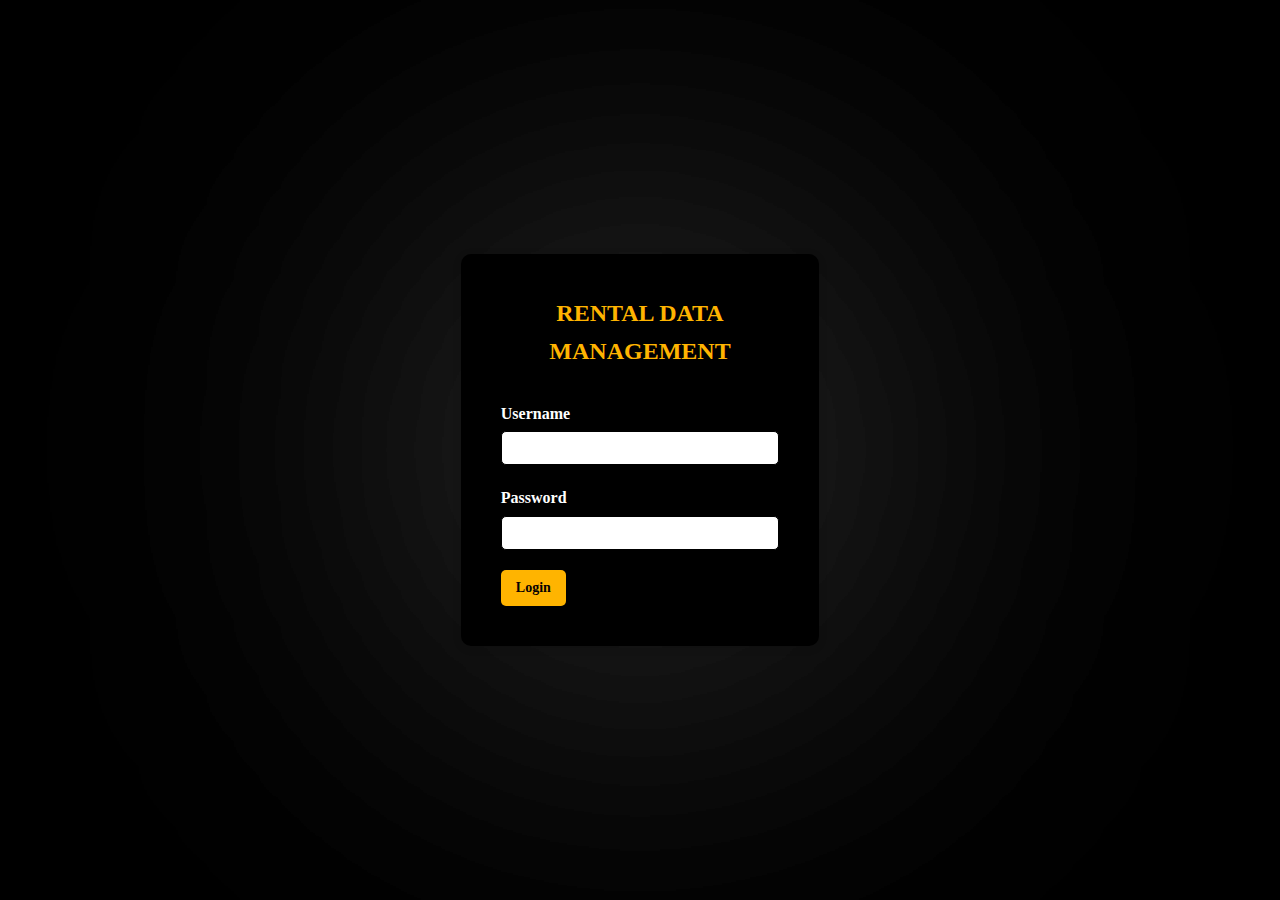
<file: web/index.html>
<!DOCTYPE html>
<html lang="en">
<head>
    <meta charset="UTF-8">
    <meta name="viewport" content="width=device-width, initial-scale=1.0">
      <title>Apollo Rental Management</title>
    <link rel="stylesheet" href="css/style.css">
    <link rel="stylesheet" href="https://cdnjs.cloudflare.com/ajax/libs/font-awesome/6.4.0/css/all.min.css">
</head>
<body class="login-page">
    <div class="login-container" style="display: flex; justify-content: center; align-items: center; min-height: 100vh;">
        <div class="login-bg">
            <!-- Background image will be set in CSS -->
        </div>
        <div class="login-form-container" style="position: absolute; top: 50%; left: 50%; transform: translate(-50%, -50%);">
            <div class="login-form">
                <h1>RENTAL DATA MANAGEMENT</h1>
                <form id="loginForm">
                    <div class="form-group">
                        <label for="username" style="color: rgb(255, 255, 255);">Username</label>
                        <input type="username" id="username" name="username" required>
                    </div>
                    <div class="form-group">
                        <label for="password" style="color: rgb(255, 255, 255);">Password</label>
                        <input type="password" id="password" name="password" required>
                    </div>
                    <button type="submit" class="btn btn-primary">Login</button>
                </form>
            </div>
        </div>
    </div>

    <script src="js/login.js"></script>
</body>
</html>
</file>
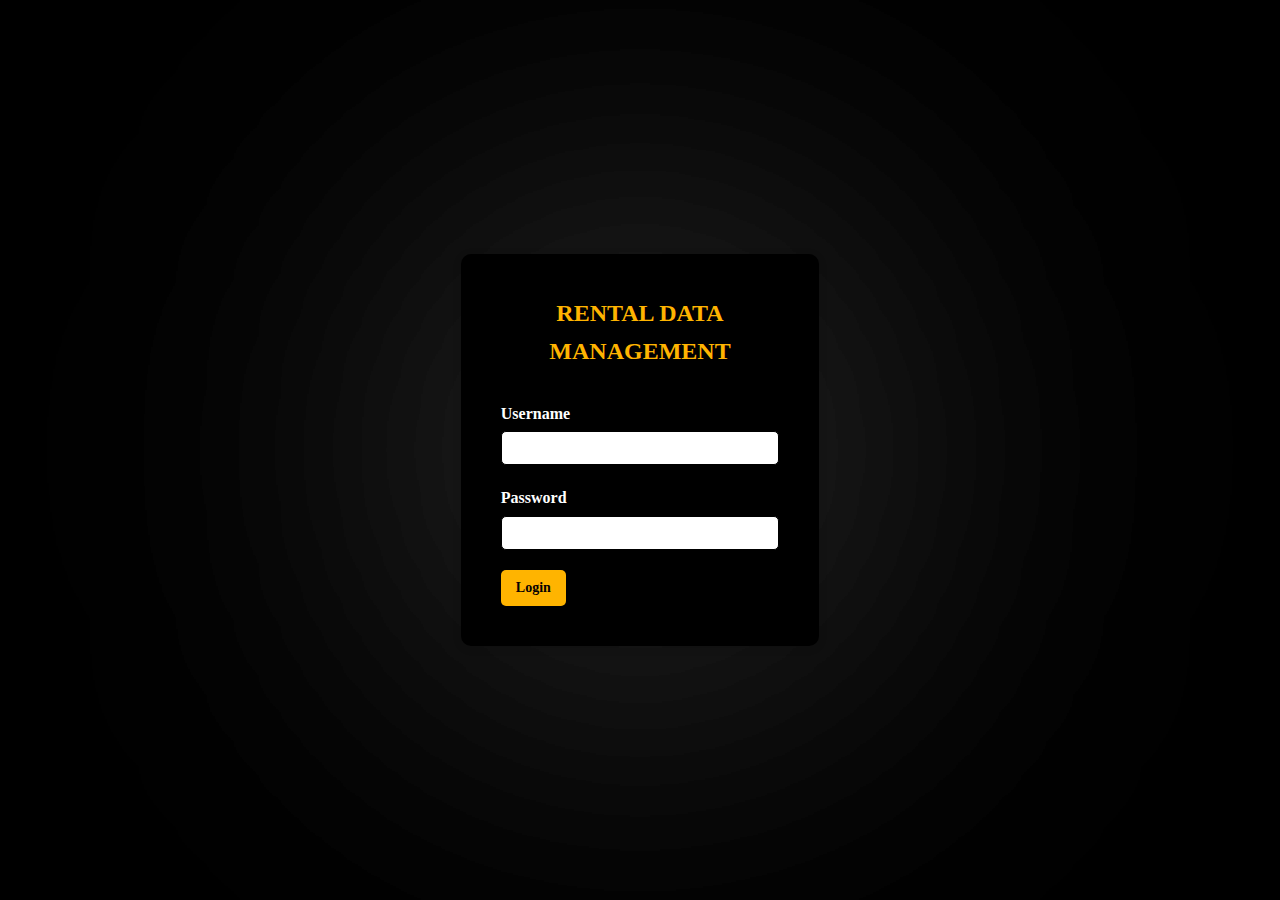
<file: web/dashboard.html>
<!DOCTYPE html>
<html lang="en">
<head>
    <meta charset="UTF-8">
    <meta name="viewport" content="width=device-width, initial-scale=1.0">
    <title>Dashboard - Apollo Rental Management</title>
    <link rel="stylesheet" href="css/style.css">
    <link rel="stylesheet" href="https://cdnjs.cloudflare.com/ajax/libs/font-awesome/6.4.0/css/all.min.css">
</head>
<body class="dashboard-page">
    <nav class="sidebar">
        <div class="sidebar-header">
            <h3>Apollo Rental</h3>
        </div>
        <ul class="sidebar-menu">
            <li><a href="#" id="dashboardLink" class="selected"><i class="fas fa-tachometer-alt"></i>Dashboard</a></li>
            <li><a href="#" id="newEntryLink"><i class="fas fa-plus-circle"></i> New Entry</a></li>
            <li><a href="#" id="reportLink"><i class="fas fa-chart-bar"></i> Reports</a></li>
            <li><a href="index.html"><i class="fas fa-sign-out-alt"></i> Logout</a></li>
        </ul>
    </nav>

    <div class="main-content">
        <header class="top-navbar">
            <div class="toggle-btn">
                <i class="fas fa-bars"></i>
            </div>
            <div class="search-container">
                <form id="searchForm">
                    <div class="form-inline">
                        <label for="siteSearch" style="color: rgb(250, 244, 244);">Enter Site ID:</label>
                        <input type="text" id="siteSearch" placeholder="Search site...">
                        <button type="submit" class="btn btn-search"><i class="fas fa-search"></i> Search</button>
                    </div>
                </form>
            </div>
            <div class="user-profile">
                <span class="user-name" style="color: rgb(250, 244, 244);">Akash</span>
                <img src="img/Akash.png" alt="User Avatar" class="avatar" style="width: 50px; height: 50px; cursor: pointer;" onclick="this.style.position = this.style.position === 'fixed' ? '' : 'fixed'; this.style.top = '50%'; this.style.left = '50%'; this.style.transform = this.style.transform === 'translate(-50%, -50%) scale(10)' ? '' : 'translate(-50%, -50%) scale(10)'; this.style.zIndex = '1000';">
            </div>
        </header>

        <div class="content-wrapper">
            <div class="content-header">
                <h1>Site Details</h1>
                <div class="actions">
                    <button class="btn btn-primary" id="editBtn"><i class="fas fa-edit"></i> Edit</button>
                </div>
            </div>

            <div class="data-grid-container">
                <div class="data-grid">
                    <!-- Sample grid, actual data would be populated dynamically -->
                    <div class="data-card">
                        <div class="card-header" style="background-color: lightblue; font-weight: bold;">SITE ID</div>
                        <div class="card-body" id="site_value" style="font-weight: bold;"></div>
                    </div>
                    <div class="data-card">
                        <div class="card-header" style="background-color: lightblue;">STORE NAME</div>
                        <div class="card-body" id="store_name_value"></div>
                    </div>
                    <div class="data-card">
                        <div class="card-header" style="background-color: lightblue;">REGION</div>
                        <div class="card-body" id="region_value"></div>
                    </div>
                    <div class="data-card">
                        <div class="card-header">DIV</div>
                        <div class="card-body" id="div_value"></div>
                    </div>
                    <div class="data-card">
                        <div class="card-header">MANAGER</div>
                        <div class="card-body" id="manager_value"></div>
                    </div>
                    <div class="data-card">
                        <div class="card-header">ASST MANAGER</div>
                        <div class="card-body" id="asst_manager_value"></div>
                    </div>
                    <div class="data-card">
                        <div class="card-header">EXECUTIVE</div>
                        <div class="card-body" id="executive_value"></div>
                    </div>
                    <div class="data-card">
                        <div class="card-header">D.O.O</div>
                        <div class="card-body" id="doo_value"></div>
                    </div>
                    <div class="data-card">
                        <div class="card-header" style="background-color: lightblue;">SQ.FT</div>
                        <div class="card-body" id="sqft_value"></div>
                    </div>
                    <div class="data-card">
                        <div class="card-header" style="background-color: lightblue;">AGREEMENT DATE</div>
                        <div class="card-body" id="agreement_date_value"></div>
                    </div>
                    <div class="data-card">
                        <div class="card-header">RENT POSITION DATE</div>
                        <div class="card-body" id="rent_position_date_value"></div>
                    </div>
                    <div class="data-card">
                        <div class="card-header" style="background-color: lightblue;">RENT EFFECTIVE DATE</div>
                        <div class="card-body" id="rent_effective_date_value"></div>
                    </div>
                    <div class="data-card">
                        <div class="card-header" style="background-color: lightblue;">AGREEMENT VALID UPTO</div>
                        <div class="card-body" id="agreement_valid_upto_value"></div>
                    </div>
                    <div class="data-card">
                        <div class="card-header">CURRENT DATE</div>
                        <div class="card-body" id="current_date_value"></div>
                    </div>
                    <div class="data-card">
                        <div class="card-header" style="background-color: lightblue;">LEASE PERIOD</div>
                        <div class="card-body" id="lease_period_value"></div>
                    </div>
                    <div class="data-card">
                        <div class="card-header" style="background-color: lightblue;">RENT FREE PERIOD DAYS</div>
                        <div class="card-body" id="rent_free_period_days_value"></div>
                    </div>
                    <div class="data-card">
                        <div class="card-header">RENT EFFECTIVE AMOUNT</div>
                        <div class="card-body" id="rent_effective_amount_value"></div>
                    </div>
                    <div class="data-card">
                        <div class="card-header" style="background-color: lightblue;">PRESENT RENT</div>
                        <div class="card-body" id="present_rent_value"></div>
                    </div>
                    <div class="data-card">
                        <div class="card-header" style="background-color: lightblue;">HIKE %</div>
                        <div class="card-body" id="hike_percentage_value"></div>
                    </div>
                    <div class="data-card">
                        <div class="card-header" style="background-color: lightblue;">HIKE YEAR</div>
                        <div class="card-body" id="hike_year_value"></div>
                    </div>
                    <div class="data-card">
                        <div class="card-header" style="background-color: lightblue;">RENT DEPOSIT</div>
                        <div class="card-body" id="rent_deposit_value"></div>
                    </div>
                    <div class="data-card">
                        <div class="card-header" style="background-color: lightblue;">OWNER NAME-1</div>
                        <div class="card-body" id="owner_name1_value"></div>
                    </div>
                    <div class="data-card">
                        <div class="card-header">OWNER NAME-2</div>
                        <div class="card-body" id="owner_name2_value"></div>
                    </div>
                    <div class="data-card">
                        <div class="card-header">OWNER NAME-3</div>
                        <div class="card-body" id="owner_name3_value"></div>
                    </div>
                    <div class="data-card">
                        <div class="card-header">OWNER NAME-4</div>
                        <div class="card-body" id="owner_name4_value"></div>
                    </div>
                    <div class="data-card">
                        <div class="card-header">OWNER NAME-5</div>
                        <div class="card-body" id="owner_name5_value"></div>
                    </div>
                    <div class="data-card">
                        <div class="card-header">OWNER NAME-6</div>
                        <div class="card-body" id="owner_name6_value"></div>
                    </div>
                    <div class="data-card">
                        <div class="card-header" style="background-color: lightblue;">OWNER MOBILE</div>
                        <div class="card-body" id="owner_mobile_value"></div>
                    </div>
                    <div class="data-card">
                        <div class="card-header">CURRENT DATE 1</div>
                        <div class="card-body" id="current_date1_value"></div>
                    </div>
                    <div class="data-card">
                        <div class="card-header">VALIDITY DATE</div>
                        <div class="card-body" id="validity_date_value"></div>
                    </div>
                    <div class="data-card">
                        <div class="card-header" style="background-color: lightblue;">GST NUMBER</div>
                        <div class="card-body" id="gst_number_value"></div>
                    </div>
                    <div class="data-card">
                        <div class="card-header" style="background-color: lightblue;">PAN NUMBER</div>
                        <div class="card-body" id="pan_number_value"></div>
                    </div>
                    <div class="data-card">
                        <div class="card-header" style="background-color: lightblue;">TDS PERCENTAGE</div>
                        <div class="card-body" id="tds_percentage_value"></div>
                    </div>
                    <div class="data-card">
                        <div class="card-header" style="background-color: lightblue;">MATURE</div>
                        <div class="card-body" id="mature_value"></div>
                    </div>
                    <div class="data-card">
                        <div class="card-header" style="background-color: lightblue;">STATUS</div>
                        <div class="card-body" id="status_value"></div>
                    </div>
                </div>

                <div class="remarks-section">
                    <div class="remarks-header" style="background-color: lightblue;">REMARKS</div>
                    <div class="remarks-body" id="remarks_value"></div>
                </div>
            </div>

            <div id="reportResults">
                <!-- Report results will be displayed here -->
            </div>
        </div>
    </div>

    <!-- Modals -->
    <div class="modal" id="newEntryModal">
        <div class="modal-content">
            <div class="modal-header">
                <h2>New Data Entry</h2>
                <span class="close">&times;</span>
            </div>
            <div class="modal-body">
                <!-- Form content would be added dynamically or statically here -->
                <form id="newEntryForm">
                    <!-- Sample fields -->
                    <div class="form-row">
                        <div class="form-group">
                            <label for="site">SITE *</label>
                            <input type="text" id="site" name="site" required maxlength="5">
                        </div>
                        <div class="form-group">
                            <label for="storeName">STORE NAME *</label>
                            <input type="text" id="storeName" name="storeName" required>
                        </div>
                    </div>
                    <!-- More form fields would be added here -->
                    <div class="form-buttons">
                        <button type="submit" class="btn btn-primary">Save Record</button>
                        <button type="button" class="btn btn-secondary" id="clearForm">Clear Data</button>
                        <button type="button" class="btn btn-upload">Upload Excel</button>
                    </div>
                </form>
            </div>
        </div>
    </div>

    <div class="modal" id="reportModal">
        <div class="modal-content">
            <div class="modal-header">
                <h2>Generate Report</h2>
                <span class="close">&times;</span>
            </div>
            <div class="modal-body">
                <form id="reportForm">
                    <div class="form-group">
                        <label>Report Type:</label>
                        <div class="radio-group">
                            <label><input type="radio" name="reportType" value="Hike Report" checked> HIKE REPORT</label>
                            <label><input type="radio" name="reportType" value="Rent Report"> RENT REPORT</label>
                            <label><input type="radio" name="reportType" value="Owner Wise Report"> OWNER WISE REPORT</label>
                            <label><input type="radio" name="reportType" value="Negotiation Report"> NEGOTIATION REPORT</label>
                            <label><input type="radio" name="reportType" value="Lease Period Report"> LEASE PERIOD REPORT</label>
                            <label><input type="radio" name="reportType" value="ALL SITES DATA REPORTS"> ALL SITES DATA REPORTS</label>
                        </div>
                    </div>
                    <div class="form-row">
                        <div class="form-group">
                            <label for="fromDate">From Date:</label>
                            <input type="date" id="fromDate" name="fromDate" required>
                        </div>
                        <div class="form-group">
                            <label for="toDate">To Date:</label>
                            <input type="date" id="toDate" name="toDate" required>
                        </div>
                    </div>
                    <div class="form-group" id="leasePeriodGroup" style="display: none;">
                        <label for="leasePeriod">Lease Period:</label>
                        <select id="leasePeriod" name="leasePeriod">
                            <!-- Options 0-20 -->
                            <option value="0">0</option>
                            <option value="1">1</option>
                            <!-- More options would be added here -->
                        </select>
                    </div>
                    <div class="form-buttons">
                        <button type="submit" class="btn btn-primary">Generate Report</button>
                        <button type="button" class="btn btn-secondary" id="cancelReport">Cancel</button>
                    </div>
                </form>
            </div>
        </div>
    </div>

    <!-- Add this authentication modal -->
    <div class="modal" id="authModal">
        <div class="modal-content">
            <div class="modal-header">
                <h2>Authentication Required</h2>
                <span class="close">&times;</span>
            </div>
            <div class="modal-body">
                <form id="authForm">
                    <div class="form-group">
                        <label for="authUsername">Username:</label>
                        <input type="text" id="authUsername" required>
                    </div>
                    <div class="form-group">
                        <label for="authPassword">Password:</label>
                        <input type="password" id="authPassword" required>
                    </div>
                    <div class="form-buttons">
                        <button type="submit" class="btn btn-primary">Login</button>
                        <button type="button" class="btn btn-cancel" id="cancelAuth">Cancel</button>
                    </div>
                </form>
            </div>
        </div>
    </div>

    <script src="js/dashboard.js"></script>

</body>
</html>
</file>
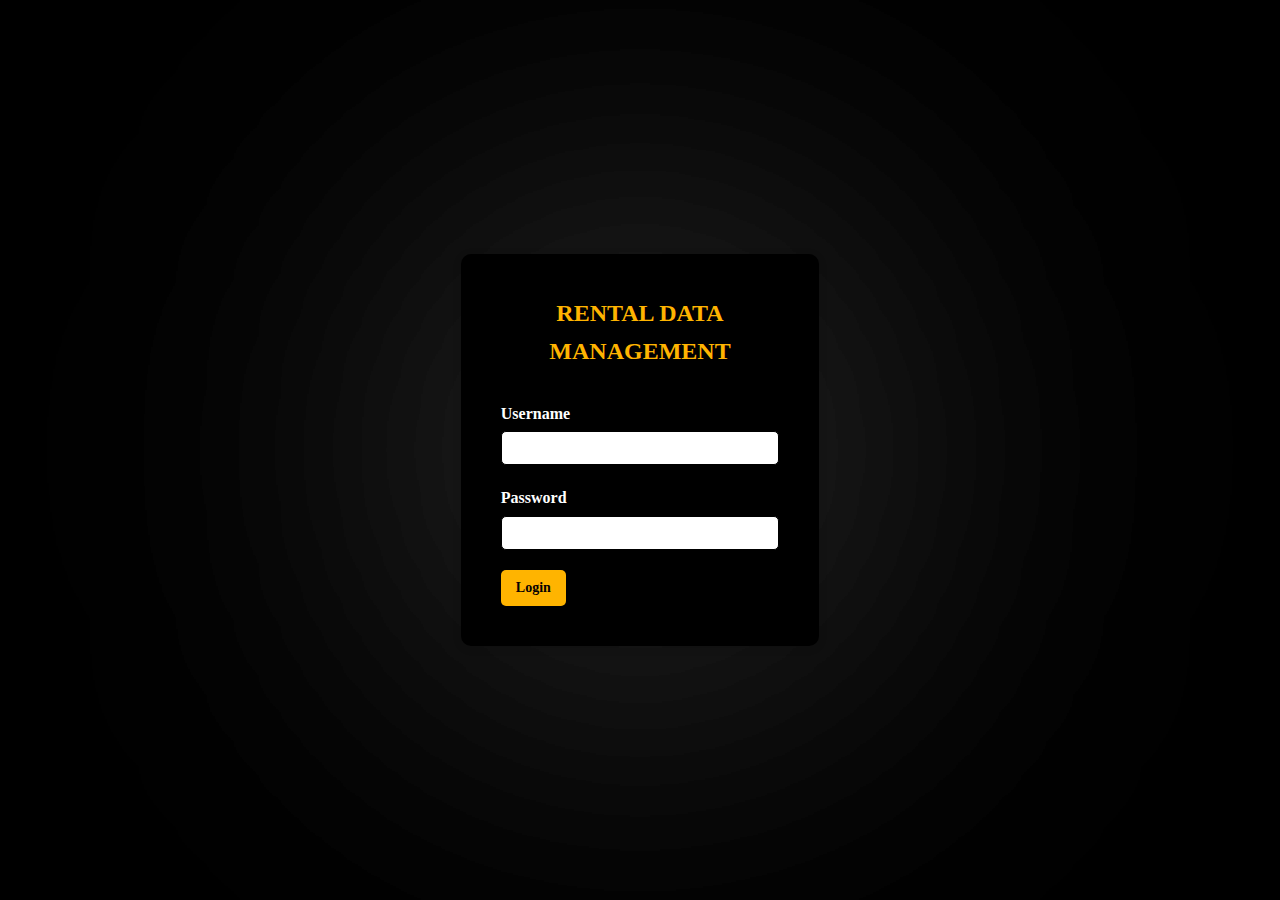
<file: web/new-entry.html>
<!DOCTYPE html>
<html lang="en">
<head>
    <meta charset="UTF-8">
    <meta name="viewport" content="width=device-width, initial-scale=1.0">
    <title>New Entry - Apollo Rental Management</title>
    <link rel="stylesheet" href="css/style.css">
    <link rel="stylesheet" href="https://cdnjs.cloudflare.com/ajax/libs/font-awesome/6.4.0/css/all.min.css">
</head>
<body class="new-entry-page">
    <nav class="sidebar">
        <div class="sidebar-header">
            <h3>Apollo Rental</h3>
        </div>
        <ul class="sidebar-menu">
            <li><a href="dashboard.html"><i class="fas fa-tachometer-alt"></i> Dashboard</a></li>
            <li class="active"><a href="new-entry.html"><i class="fas fa-plus-circle"></i> New Entry</a></li>
            <li><a href="#" id="reportLink"><i class="fas fa-chart-bar"></i> Reports</a></li>
            <li><a href="index.html"><i class="fas fa-sign-out-alt"></i> Logout</a></li>
        </ul>
    </nav>

    <div class="main-content">
        <header class="top-navbar">
            <div class="toggle-btn">
                <i class="fas fa-bars"></i>
            </div>
            <div class="page-title">
                <h2>New Data Entry</h2>
            </div>
            <div class="user-profile">
                <span class="user-name">Admin</span>
                <img src="img/user-avatar.png" alt="User Avatar" class="avatar">
            </div>
        </header>

        <div class="content-wrapper">
            <div class="form-container">
                <div class="form-header">
                    <h3>Enter Site Details</h3>
                    <div class="form-actions">
                        <button class="btn btn-upload" id="uploadExcel"><i class="fas fa-file-upload"></i> Upload Excel</button>
                    </div>
                </div>

                <form id="newEntryForm" class="entry-form">
                    <div class="form-grid">
                        <!-- Row 1 -->
                        <div class="form-group">
                            <label for="site">SITE ID (SITE) *</label>
                            <input type="text" id="site" name="site" required maxlength="10">
                            <small class="form-text text-muted">This field is used as the primary Site ID</small>
                        </div>
                        <div class="form-group">
                            <label for="storeName">STORE NAME *</label>
                            <input type="text" id="storeName" name="storeName" required>
                        </div>
                        <div class="form-group">
                            <label for="region">REGION *</label>
                            <input type="text" id="region" name="region" required>
                        </div>
                        <div class="form-group">
                            <label for="div">DIV *</label>
                            <select id="div" name="div" required>
                                <option value="">Select DIV</option>
                                <option value="SAP">SAP</option>
                                <option value="BOT">BOT</option>
                            </select>
                        </div>

                        <!-- Row 2 -->
                        <div class="form-group">
                            <label for="manager">MANAGER *</label>
                            <input type="text" id="manager" name="manager" required>
                        </div>
                        <div class="form-group">
                            <label for="asstManager">ASST.MANAGER *</label>
                            <input type="text" id="asstManager" name="asstManager" required>
                        </div>
                        <div class="form-group">
                            <label for="executive">EXECUTIVE *</label>
                            <input type="text" id="executive" name="executive" required>
                        </div>
                        <div class="form-group">
                            <label for="doo">D.O.O *</label>
                            <input type="date" id="doo" name="doo" required>
                        </div>

                        <!-- Row 3 -->
                        <div class="form-group">
                            <label for="sqft">SQ.FT *</label>
                            <input type="number" id="sqft" name="sqft" required>
                        </div>
                        <div class="form-group">
                            <label for="agreementDate">AGREEMENT DATE *</label>
                            <input type="date" id="agreementDate" name="agreementDate" required>
                        </div>
                        <div class="form-group">
                            <label for="rentPositionDate">RENT POSITION DATE *</label>
                            <input type="date" id="rentPositionDate" name="rentPositionDate" required>
                        </div>
                        <div class="form-group">
                            <label for="rentEffectiveDate">RENT EFFECTIVE DATE *</label>
                            <input type="date" id="rentEffectiveDate" name="rentEffectiveDate" required>
                        </div>

                        <!-- Row 4 -->
                        <div class="form-group">
                            <label for="agreementValidUpto">AGREEMENT VALID UPTO</label>
                            <input type="date" id="agreementValidUpto" name="agreementValidUpto" readonly>
                        </div>
                        <div class="form-group">
                            <label for="currentDate">CURRENT DATE</label>
                            <input type="date" id="currentDate" name="currentDate" readonly>
                        </div>
                        <div class="form-group">
                            <label for="leasePeriod">LEASE PERIOD *</label>
                            <select id="leasePeriod" name="leasePeriod" required>
                                <option value="">Select Period</option>
                                <option value="0">0</option>
                                <option value="1">1</option>
                                <option value="2">2</option>
                                <option value="3">3</option>
                                <option value="4">4</option>
                                <option value="5">5</option>
                                <option value="6">6</option>
                                <option value="7">7</option>
                                <option value="8">8</option>
                                <option value="9">9</option>
                                <option value="10">10</option>
                                <option value="11">11</option>
                                <option value="12">12</option>
                                <option value="13">13</option>
                                <option value="14">14</option>
                                <option value="15">15</option>
                                <option value="16">16</option>
                                <option value="17">17</option>
                                <option value="18">18</option>
                                <option value="19">19</option>
                                <option value="20">20</option>
                            </select>
                        </div>
                        <div class="form-group">
                            <label for="rentFreePeriod">RENT FREE PERIOD DAYS *</label>
                            <input type="number" id="rentFreePeriod" name="rentFreePeriodDays" required>
                        </div>

                        <!-- Row 5 -->
                        <div class="form-group">
                            <label for="rentEffectiveAmount">RENT EFFECTIVE AMOUNT *</label>
                            <input type="number" id="rentEffectiveAmount" name="rentEffectiveAmount" required>
                        </div>
                        <div class="form-group">
                            <label for="presentRent">PRESENT RENT *</label>
                            <input type="number" id="presentRent" name="presentRent" required>
                        </div>
                        <div class="form-group">
                            <label for="hikePercentage">HIKE % *</label>
                            <input type="number" id="hikePercentage" name="hikePercentage" required step="0.01">
                        </div>
                        <div class="form-group">
                            <label for="hikeYear">HIKE YEAR *</label>
                            <input type="number" id="hikeYear" name="hikeYear" required>
                        </div>

                        <!-- Row 6 -->
                        <div class="form-group">
                            <label for="rentDeposit">RENT DEPOSIT *</label>
                            <input type="number" id="rentDeposit" name="rentDeposit" required>
                        </div>
                        <div class="form-group">
                            <label for="ownerName1">OWNER NAME-1 *</label>
                            <input type="text" id="ownerName1" name="ownerName1" required>
                        </div>
                        <div class="form-group">
                            <label for="ownerName2">OWNER NAME-2</label>
                            <input type="text" id="ownerName2" name="ownerName2">
                        </div>
                        <div class="form-group">
                            <label for="ownerName3">OWNER NAME-3</label>
                            <input type="text" id="ownerName3" name="ownerName3">
                        </div>

                        <!-- Row 7 -->
                        <div class="form-group">
                            <label for="ownerName4">OWNER NAME-4</label>
                            <input type="text" id="ownerName4" name="ownerName4">
                        </div>
                        <div class="form-group">
                            <label for="ownerName5">OWNER NAME-5</label>
                            <input type="text" id="ownerName5" name="ownerName5">
                        </div>
                        <div class="form-group">
                            <label for="ownerName6">OWNER NAME-6</label>
                            <input type="text" id="ownerName6" name="ownerName6">
                        </div>
                        <div class="form-group">
                            <label for="ownerMobile">OWNER MOBILE NUMBER</label>
                            <input type="text" id="ownerMobile" name="ownerMobile">
                        </div>

                        <!-- Row 8 -->
                        <div class="form-group">
                            <label for="currentDate1">CURRENT DATE 1</label>
                            <input type="date" id="currentDate1" name="currentDate1">
                        </div>
                        <div class="form-group">
                            <label for="validityDate">VALIDITY DATE</label>
                            <input type="date" id="validityDate" name="validityDate">
                        </div>
                        <div class="form-group">
                            <label for="gstNumber">GST_NUMBER *</label>
                            <input type="text" id="gstNumber" name="gstNumber" required>
                        </div>
                        <div class="form-group">
                            <label for="panNumber">PAN_NUMBER *</label>
                            <input type="text" id="panNumber" name="panNumber" required>
                        </div>

                        <!-- Row 9 -->
                        <div class="form-group">
                            <label for="tdsPercentage">TDS PERCENTAGE *</label>
                            <input type="number" id="tdsPercentage" name="tdsPercentage" required step="0.01">
                        </div>
                        <div class="form-group">
                            <label for="mature">MATURE *</label>
                            <select id="mature" name="mature" required>
                                <option value="">Select Option</option>
                                <option value="Yes">Yes</option>
                                <option value="No">No</option>
                            </select>
                        </div>
                        <div class="form-group">
                            <label for="status">STATUS *</label>
                            <select id="status" name="status" required>
                                <option value="">Select Status</option>
                                <option value="ONLINE">ONLINE</option>
                                <option value="OFFLINE">OFFLINE</option>
                            </select>
                        </div>
                    </div>

                    <!-- Remarks Section -->
                    <div class="form-group full-width">
                        <label for="remarks">REMARKS</label>
                        <textarea id="remarks" name="remarks" rows="4"></textarea>
                    </div>

                    <div class="form-buttons">
                        <button type="submit" class="btn btn-primary"><i class="fas fa-save"></i> Save Record</button>
                        <button type="button" class="btn btn-secondary" id="clearFormBtn"><i class="fas fa-eraser"></i> Clear Data</button>
                        <button type="button" class="btn btn-cancel" id="cancelBtn"><i class="fas fa-times"></i> Cancel</button>
                    </div>
                </form>
            </div>
        </div>
    </div>

    <!-- Upload Excel Modal -->
    <div class="modal" id="uploadModal">
        <div class="modal-content">
            <div class="modal-header">
                <h2>Upload Excel Data</h2>
                <span class="close">&times;</span>
            </div>
            <div class="modal-body">
                <form id="uploadForm">
                    <div class="form-group">
                        <label for="excelFile">Select Excel File:</label>
                        <input type="file" id="excelFile" name="excelFile" accept=".xlsx,.xls">
                    </div>
                    <div class="form-buttons">
                        <button type="submit" class="btn btn-primary">Upload</button>
                        <button type="button" class="btn btn-secondary" id="cancelUpload">Cancel</button>
                    </div>
                </form>
            </div>
        </div>
    </div>

    <script src="js/new-entry.js"></script>
</body>
</html>
</file>
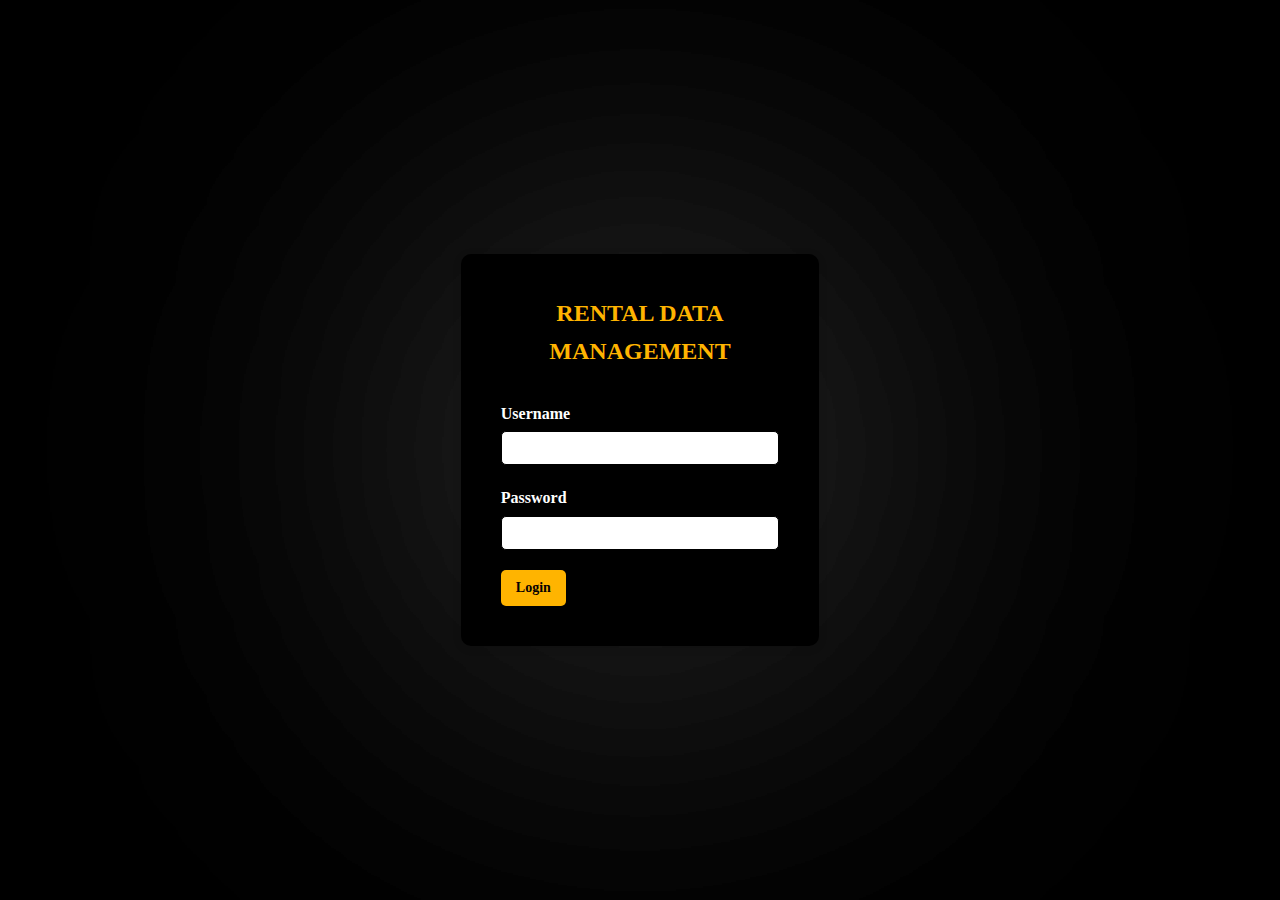
<file: web/reports.html>
<!DOCTYPE html>
<html lang="en">
<head>
    <meta charset="UTF-8">
    <meta name="viewport" content="width=device-width, initial-scale=1.0">
    <title>Reports - Apollo Rental Management</title>
    <link rel="stylesheet" href="css/style.css">
    <link rel="stylesheet" href="https://cdnjs.cloudflare.com/ajax/libs/font-awesome/6.4.0/css/all.min.css">
</head>
<body class="reports-page">
    <nav class="sidebar">
        <div class="sidebar-header">
            <h3>Apollo Rental</h3>
        </div>
        <ul class="sidebar-menu">
            <li><a href="dashboard.html"><i class="fas fa-tachometer-alt"></i> Dashboard</a></li>
            <li><a href="#" id="newEntryLink"><i class="fas fa-plus-circle"></i> New Entry</a></li>
            <li class="active"><a href="reports.html"><i class="fas fa-chart-bar"></i> Reports</a></li>
            <li><a href="index.html"><i class="fas fa-sign-out-alt"></i> Logout</a></li>
        </ul>
    </nav>

    <div class="main-content">
        <header class="top-navbar">
            <div class="toggle-btn">
                <i class="fas fa-bars"></i>
            </div>
            <div class="page-title">
                <h2>Report Generation</h2>
            </div>
            <div class="user-profile">
                <span class="user-name">Admin</span>
                <img src="img/user-avatar.png" alt="User Avatar" class="avatar">
            </div>
        </header>

        <div class="content-wrapper">
            <div class="report-controls">
                <div class="control-section">
                    <h3>Report Type</h3>
                    <div class="radio-group">
                        <label><input type="radio" name="reportType" value="Hike Report" checked> HIKE REPORT</label>
                        <label><input type="radio" name="reportType" value="Rent Report"> RENT REPORT</label>
                        <label><input type="radio" name="reportType" value="Owner Wise Report"> OWNER WISE REPORT</label>
                        <label><input type="radio" name="reportType" value="Negotiation Report"> NEGOTIATION REPORT</label>
                        <label><input type="radio" name="reportType" value="Lease Period Report"> LEASE PERIOD REPORT</label>
                        <label><input type="radio" name="reportType" value="ALL SITES DATA REPORTS"> ALL SITES DATA REPORTS</label>
                    </div>
                </div>

                <div class="filter-section">
                    <div class="date-filters">
                        <div class="form-group">
                            <label for="fromDate">From Date:</label>
                            <input type="date" id="fromDate" name="fromDate">
                        </div>
                        <div class="form-group">
                            <label for="toDate">To Date:</label>
                            <input type="date" id="toDate" name="toDate">
                        </div>
                    </div>

                    <div class="additional-filters" id="additionalFilters" style="display: none;">
                        <div class="form-group" id="divFilter">
                            <label for="divSelect">DIV:</label>
                            <select id="divSelect">
                                <option value="ALL">ALL</option>
                                <option value="SAP">SAP</option>
                                <option value="BOT">BOT</option>
                            </select>
                        </div>
                        <div class="form-group" id="statusFilter">
                            <label for="statusSelect">Status:</label>
                            <select id="statusSelect">
                                <option value="ALL">ALL</option>
                                <option value="ONLINE">ONLINE</option>
                                <option value="OFFLINE">OFFLINE</option>
                            </select>
                        </div>
                    </div>

                    <div class="lease-period-filter" id="leasePeriodFilter" style="display: none;">
                        <div class="form-group">
                            <label for="leasePeriod">Lease Period:</label>
                            <select id="leasePeriod">
                                <option value="0">0</option>
                                <option value="1">1</option>
                                <option value="2">2</option>
                                <option value="3">3</option>
                                <option value="4">4</option>
                                <option value="5">5</option>
                                <option value="6">6</option>
                                <option value="7">7</option>
                                <option value="8">8</option>
                                <option value="9">9</option>
                                <option value="10">10</option>
                                <option value="11">11</option>
                                <option value="12">12</option>
                                <option value="13">13</option>
                                <option value="14">14</option>
                                <option value="15">15</option>
                                <option value="16">16</option>
                                <option value="17">17</option>
                                <option value="18">18</option>
                                <option value="19">19</option>
                                <option value="20">20</option>
                            </select>
                        </div>
                    </div>
                </div>

                <div class="action-buttons">
                    <button class="btn btn-primary" id="generateBtn"><i class="fas fa-cog"></i> Generate Report</button>
                    <button class="btn btn-secondary" id="backBtn"><i class="fas fa-arrow-left"></i> Back</button>
                </div>
            </div>

            <div class="report-results">
                <div class="results-header">
                    <h3>Report Results</h3>
                    <div class="search-export">
                        <div class="search-box">
                            <input type="text" id="reportSearch" placeholder="Search in report...">
                            <button class="btn btn-search"><i class="fas fa-search"></i></button>
                        </div>
                        <button class="btn btn-export"><i class="fas fa-file-export"></i> Export to Excel</button>
                    </div>
                </div>

                <div class="report-table-container">
                    <table class="report-table" id="reportTable">
                        <thead>
                            <tr>
                                <!-- Headers would be dynamically generated based on report type -->
                                <th>SITE</th>
                                <th>STORE NAME</th>
                                <th>REGION</th>
                                <th>PRESENT RENT</th>
                                <th>HIKE %</th>
                                <th>HIKE YEAR</th>
                                <!-- More headers would be added dynamically -->
                            </tr>
                        </thead>
                        <tbody>
                            <!-- Data rows would be populated dynamically -->
                            <tr>
                                <td>12345</td>
                                <td>Store ABC</td>
                                <td>North</td>
                                <td>50000</td>
                                <td>5</td>
                                <td>3</td>
                            </tr>
                            <!-- More rows would be added dynamically -->
                        </tbody>
                    </table>
                </div>
            </div>
        </div>
    </div>

    <script src="js/reports.js"></script>
</body>
</html>
</file>
<file: web/css/style.css>
/*
Apollo Rental Management System
Main Stylesheet
*/

/* ===== GLOBAL STYLES ===== */
:root {
    --primary-color: #FFB400;
    --secondary-color: #0056b3;
    --accent-color: #f8f9fa;
    --dark-color: #343a40;
    --light-color: #f8f9fa;
    --success-color: #28a745;
    --danger-color: #dc3545;
    --warning-color: #ffc107;
    --info-color: #17a2b8;
    --box-shadow: 0 2px 10px rgba(0, 0, 0, 0.1);
    --transition: all 0.3s ease;
    --border-radius: 5px;
    --font-primary: 'Times New Roman', serif;
    --font-secondary: Arial, sans-serif;
}

* {
    margin: 0;
    padding: 0;
    box-sizing: border-box;
}

body {
    font-family: var(--font-primary);
    line-height: 1.6;
    color: #333;
    background-color: #07090a;
    overflow-x: hidden;
}

a {
    text-decoration: none;
    color: var(--secondary-color);
}

ul {
    list-style: none;
}

img {
    max-width: 100%;
}

.btn {
    display: inline-block;
    padding: 10px 15px;
    border: none;
    border-radius: var(--border-radius);
    cursor: pointer;
    font-family: var(--font-primary);
    font-size: 14px;
    font-weight: bold;
    transition: var(--transition);
}

.btn-primary {
    background-color: var(--primary-color);
    color: #080202;
}

.btn-primary:hover {
    background-color: #009100;
}

.btn-secondary {
    background-color: var(--secondary-color);
    color: #fff;
}

.btn-secondary:hover {
    background-color: #004494;
}

.btn-search {
    background-color: var(--primary-color);
    color: #fff;
}

.btn-search:hover {
    background-color: #15b300;
}

.btn-upload {
    background-color: var(--success-color);
    color: #fff;
}

.btn-upload:hover {
    background-color: #218838;
}

.btn-cancel {
    background-color: var(--danger-color);
    color: #fff;
}

.btn-cancel:hover {
    background-color: #c82333;
}

.btn-export {
    background-color: var(--info-color);
    color: #fff;
}

.btn-export:hover {
    background-color: #138496;
}

/* ===== LOGIN PAGE STYLES ===== */
.login-page {
    background-color: #000000;
    height: 100vh;
    display: flex;
    justify-content: center;
    align-items: center;
    position: relative;
    overflow: hidden;

}

.login-page::before {
    content: '';
    position: absolute;
    top: 50%;
    left: 50%;
    width: 500px;
    height: 500px;
    background: rgba(255, 255, 255, 0.1);
    border-radius: 900%;
    transform: translate(-50%, -50%);
    filter: blur(200px);
    animation: smoke 6s linear infinite;

}

.login-page::after {
    content: '';
    position: absolute;
    top: 50%;
    left: 50%;
    width: 500px;
    height: 500px;
    background: rgba(255, 255, 255, 0.1);
    border-radius: 900%;
    transform: translate(-50%, -50%);
    filter: blur(200px);
    animation: smoke 6s linear infinite reverse;
}

@keyframes smoke {
    100% {
        transform: translate(-50%, -50%) rotate(3600deg) scale(1);
        opacity: 5;
    }
    50% {
        transform: translate(-60%, -40%) rotate(90deg) scale(1.8);
        opacity: 5;
    }
    100% {
        transform: translate(-50%, -50%) rotate(360deg) scale(1);
        opacity: 5;
    }
}

.login-container {
    width: 100%;
    height: 100%;
    display: flex;
    position: relative;
}

.login-bg {
    position: absolute;
    top: 0;
    left: 0;
    width: 70%;
    height: 100%;
    background-image: url('C:\\web\\css\\Apollo.png');
    background-size: cover;
    background-position: center;
    background-repeat: no-repeat;
    z-index: 1;
}

.login-form-container {
    position: absolute;
    top: 0;
    right: 0;
    width: 35%;
    height: 100%;
    display: flex;
    justify-content: center;
    align-items: center;
    z-index: 2;
}

.login-form {
    background-color: #000000;
    padding: 40px;
    border-radius: 10px;
    box-shadow: var(--box-shadow);
    width: 80%;
}

.login-form h1 {
    color: var(--primary-color);
    text-align: center;
    margin-bottom: 30px;
    font-size: 24px;
}

.form-group {
    margin-bottom: 20px;
}

.form-group label {
    display: block;
    margin-bottom: 5px;
    font-weight: bold;
    color: #555;
}

.form-group input {
    width: 100%;
    padding: 10px;
    border: 1px solid #ddd;
    border-radius: var(--border-radius);
    font-size: 16px;
}

/* ===== SIDEBAR STYLES ===== */
.sidebar {
    position: fixed;
    top: 0;
    left: 0;
    height: 100%;
    width: 250px;
    background-color: var(--dark-color);
    color: white;
    z-index: 100;
    transition: var(--transition);
    box-shadow: 2px 0 10px rgba(0, 0, 0, 0.1);
}

.sidebar-header {
    padding: 20px;
    text-align: center;
    background-color: var(--primary-color);
}

.sidebar-header h3 {
    color: white;
    font-size: 20px;
}

.sidebar-menu {
    padding: 20px 0;
}

.sidebar-menu li {
    position: relative;
}

.sidebar-menu li a {
    display: block;
    padding: 15px 20px;
    color: white;
    transition: var(--transition);
}

.sidebar-menu li a i {
    margin-right: 10px;
}

.sidebar-menu li a:hover {
    background-color: rgba(255, 255, 255, 0.1);
}

.sidebar-menu li.active a {
    background-color: rgba(255, 255, 255, 0.1);
}

/* Add specific styling for the selected menu item */
.sidebar-menu li a.selected {
    background-color: rgba(255, 255, 255, 0.2);
    border-left: 6px solid var(--primary-color);
    padding-left: 18px; /* Adjust padding to account for the border */
}

/* Style for dashboard when active */
.sidebar-menu li.dashboard a,
.sidebar-menu li.dashboard a.active,
.sidebar-menu li.dashboard a:hover {
    background-color: var(--dark-color);
    border-left: none;
}

/* Style for when dashboard is clicked */
.sidebar-menu li.dashboard a:active {
    background-color: #2a2e33;  /* Slightly lighter than dark-color for feedback */
}

/* ===== MAIN CONTENT STYLES ===== */
.main-content {
    margin-left: 250px;
    padding: 20px;
    min-height: 100vh;
    transition: var(--transition);
}

.top-navbar {
    display: flex;
    justify-content: space-between;
    align-items: center;
    margin-bottom: 20px;
    padding-bottom: 20px;
    border-bottom: 1px solid #eee;
}

.toggle-btn {
    font-size: 24px;
    cursor: pointer;
    color: var(--dark-color);
}

.search-container {
    flex-grow: 1;
    margin: 0 20px;
}

.form-inline {
    display: flex;
    align-items: center;
}

.form-inline label {
    margin-right: 10px;
    font-weight: bold;
}

.form-inline input {
    padding: 8px 12px;
    border: 1px solid #ddd;
    border-radius: var(--border-radius);
    width: 250px;
    margin-right: 10px;
}

.user-profile {
    display: flex;
    align-items: center;
}

.user-name {
    margin-right: 10px;
    font-weight: bold;
}

.avatar {
    width: 40px;
    height: 40px;
    border-radius: 50%;
    object-fit: cover;
}

.content-wrapper {
    background-color: white;
    border-radius: var(--border-radius);
    padding: 20px;
    box-shadow: var(--box-shadow);
}

.content-header {
    display: flex;
    justify-content: space-between;
    align-items: center;
    margin-bottom: 20px;
    padding-bottom: 10px;
    border-bottom: 1px solid #eee;
}

.content-header h1 {
    font-size: 24px;
    color: var(--dark-color);
}

.actions {
    display: flex;
}

.actions button {
    margin-left: 10px;
}

/* ===== DATA GRID STYLES ===== */
.data-grid-container {
    margin-top: 20px;
}

.data-grid {
    display: grid;
    grid-template-columns: repeat(auto-fill, minmax(200px, 1fr));
    gap: 15px;
    margin-bottom: 20px;
}

.data-card {
    border: 1px solid #ddd;
    border-radius: var(--border-radius);
    overflow: hidden;
}

.card-header {
    padding: 8px 10px;
    background-color: lightgray;
    font-weight: bold;
    text-align: center;
    color: #333;
}

.card-body {
    padding: 10px;
    text-align: center;
    min-height: 40px;
    display: flex;
    align-items: center;
    justify-content: center;
    background-color: white;
}

.remarks-section {
    border: 1px solid #ddd;
    border-radius: var(--border-radius);
    overflow: hidden;
    margin-top: 20px;
}

.remarks-header {
    padding: 10px;
    font-weight: bold;
    text-align: center;
    color: #000000;
}

.remarks-body {
    padding: 15px;
    min-height: 100px;
    background-color: white;
}

/* ===== MODAL STYLES ===== */
.modal {
    display: none;
    position: fixed;
    top: 0;
    left: 0;
    width: 100%;
    height: 100%;
    background-color: rgba(0, 0, 0, 0.5);
    z-index: 1000;
    justify-content: center;
    align-items: center;
}

.modal-content {
    background-color: white;
    border-radius: 8px;
    box-shadow: 0 4px 20px rgba(0, 0, 0, 0.2);
    width: 80%;
    max-width: 800px;
    max-height: 90vh;
    overflow-y: auto;
}

.modal-header {
    display: flex;
    justify-content: space-between;
    align-items: center;
    padding: 15px 20px;
    border-bottom: 1px solid #eee;
}

.modal-header h2 {
    font-size: 20px;
    color: var(--dark-color);
}

.close {
    font-size: 24px;
    font-weight: bold;
    cursor: pointer;
}

.modal-body {
    padding: 20px;
}

/* Auth modal specific styles */
#authModal .modal-content {
    max-width: 400px;
}

#authModal .form-group {
    margin-bottom: 20px;
}

#authModal input {
    width: 100%;
    padding: 8px;
    border: 1px solid #ddd;
    border-radius: var(--border-radius);
}

#authModal .form-buttons {
    margin-top: 30px;
}

#authModal .error-message {
    color: var(--danger-color);
    margin-top: 10px;
    text-align: center;
    display: none;
}

/* ===== FORM STYLES ===== */
.form-row {
    display: flex;
    flex-wrap: wrap;
    margin: 0 -10px;
}

.form-row .form-group {
    flex: 1;
    margin: 0 10px 15px;
}

.form-buttons {
    display: flex;
    justify-content: center;
    gap: 10px;
    margin-top: 20px;
}

.radio-group {
    display: flex;
    flex-wrap: wrap;
    gap: 15px;
}

.radio-group label {
    display: flex;
    align-items: center;
    cursor: pointer;
    margin-right: 15px;
}

.radio-group input[type="radio"] {
    margin-right: 5px;
    width: auto;
}

/* ===== NEW ENTRY PAGE STYLES ===== */
.form-container {
    background-color: white;
    border-radius: var(--border-radius);
    padding: 20px;
    box-shadow: var(--box-shadow);
}

.form-header {
    display: flex;
    justify-content: space-between;
    align-items: center;
    margin-bottom: 20px;
    padding-bottom: 10px;
    border-bottom: 1px solid #eee;
}

.form-header h3 {
    font-size: 20px;
    color: var(--dark-color);
}

.form-grid {
    display: grid;
    grid-template-columns: repeat(4, 1fr);
    gap: 15px;
}

.form-grid .form-group {
    margin: 0;
}

.form-group label {
    display: block;
    margin-bottom: 5px;
    font-weight: bold;
    color: #555;
}

.form-group input,
.form-group select,
.form-group textarea {
    width: 100%;
    padding: 8px 10px;
    border: 1px solid #000000;
    border-radius: var(--border-radius);
    font-size: 14px;
}

.form-group textarea {
    resize: vertical;
}

.full-width {
    grid-column: span 4;
    margin-top: 20px;
}

/* ===== REPORTS PAGE STYLES ===== */
.report-controls {
    background-color: #fff;
    padding: 20px;
    border-radius: var(--border-radius);
    margin-bottom: 20px;
    box-shadow: var(--box-shadow);
}

.control-section {
    margin-bottom: 20px;
}

.control-section h3 {
    margin-bottom: 10px;
    color: var(--dark-color);
}

.filter-section {
    display: flex;
    flex-wrap: wrap;
    gap: 20px;
    margin-bottom: 20px;
}

.date-filters {
    display: flex;
    gap: 20px;
}

.action-buttons {
    margin-top: 20px;
}

.report-results {
    background-color: #fff;
    padding: 20px;
    border-radius: var(--border-radius);
    box-shadow: var(--box-shadow);
}

.results-header {
    display: flex;
    justify-content: space-between;
    align-items: center;
    margin-bottom: 20px;
}

.search-export {
    display: flex;
    align-items: center;
    gap: 15px;
}

.search-box {
    display: flex;
    align-items: center;
}

.search-box input {
    padding: 8px 10px;
    border: 1px solid #ddd;
    border-radius: var(--border-radius) 0 0 var(--border-radius);
    width: 200px;
}

.search-box .btn {
    border-radius: 0 var(--border-radius) var(--border-radius) 0;
    padding: 8px 10px;
}

.report-table-container {
    overflow-x: auto;
}

.report-table {
    width: 100%;
    border-collapse: collapse;
}

.report-table thead {
    background-color: #f8f9fa;
}

.report-table th,
.report-table td {
    padding: 10px 15px;
    text-align: left;
    border-bottom: 1px solid #050202;
}

.report-table tbody tr:hover {
    background-color: #f8f9fa;
}

/* ===== RESPONSIVE STYLES ===== */
@media (max-width: 1024px) {
    .sidebar {
        width: 200px;
    }

    .main-content {
        margin-left: 200px;
    }

    .form-grid {
        grid-template-columns: repeat(2, 1fr);
    }

    .full-width {
        grid-column: span 2;
    }
}

@media (max-width: 768px) {
    .sidebar {
        transform: translateX(-100%);
    }

    .main-content {
        margin-left: 0;
    }

    .sidebar.active {
        transform: translateX(0);
    }

    .login-bg {
        width: 50%;
    }

    .login-form-container {
        width: 65%;
    }

    .form-inline {
        flex-direction: column;
        align-items: flex-start;
    }

    .form-inline input {
        width: 100%;
        margin-bottom: 10px;
    }

    .top-navbar {
        flex-wrap: wrap;
    }

    .search-container {
        order: 3;
        width: 100%;
        margin: 10px 0 0;
    }

    .data-grid {
        grid-template-columns: 1fr;
    }

    .filter-section {
        flex-direction: column;
    }

    .date-filters {
        flex-direction: column;
    }
}

@media (max-width: 576px) {
    .login-bg {
        display: none;
    }

    .login-form-container {
        width: 100%;
    }

    .login-form {
        width: 90%;
    }

    .modal-content {
        width: 95%;
    }

    .form-grid {
        grid-template-columns: 1fr;
    }

    .full-width {
        grid-column: 1;
    }

    .radio-group {
        flex-direction: column;
    }

    .form-buttons {
        flex-direction: column;
    }

    .form-buttons button {
        margin-bottom: 10px;
    }
}

/* Edit mode styles */
.edit-input {
    width: 100%;
    padding: 4px 8px;
    border: 1px solid var(--border-color);
    border-radius: 4px;
    background-color: var(--background-color);
    color: var(--text-color);
    font-size: inherit;
    font-family: inherit;
    margin: -4px 0;
}

.edit-input:focus {
    outline: none;
    border-color: var(--primary-color);
    box-shadow: 0 0 0 2px rgba(var(--primary-color-rgb), 0.2);
}

/* Specific input types */
.edit-input[type="date"] {
    min-width: 140px;
}

.edit-input[type="number"] {
    text-align: right;
}

/* Edit button state */
#editBtn.editing {
    background-color: var(--success-color);
}

/* Editable content styles */
[contenteditable="true"].editable {
    border: 1px solid #ccc;
    padding: 2px 5px;
    background-color: #fff;
    min-height: 22px;
    cursor: text;
    display: block;
    width: 100%;
    margin: 2px 0;
}

[contenteditable="true"].editable:focus {
    outline: 2px solid #007bff;
    border-color: #007bff;
    box-shadow: 0 0 3px rgba(0, 123, 255, 0.25);
}

.form-text.text-muted {
    display: block;
    margin-top: 4px;
}

/* Edit mode styles */
[contenteditable="true"] {
    border: 1px solid #ccc;
    padding: 2px 5px;
    background-color: #fff;
    min-height: 22px;
    cursor: text;
    display: block;
    width: 100%;
    margin: 2px 0;
}

[contenteditable="true"]:focus {
    outline: 2px solid #007bff;
    border-color: #007bff;
    box-shadow: 0 0 3px rgba(0, 123, 255, 0.25);
}

[contenteditable="true"]:hover {
    background-color: #f8f9fa;
    border-color: #80bdff;
}

/* Style for value elements */
[id$="_value"] {
    min-height: 22px;
    display: block;
    width: 100%;
    padding: 2px 5px;
}

/* Make sure the text is visible */
[contenteditable="true"].editable {
    color: #000;
    background-color: #fff;
}

/* Special styling for different types of data */
[id*="date_value"][contenteditable="true"],
[id*="percentage_value"][contenteditable="true"],
[id*="amount_value"][contenteditable="true"],
[id*="rent_value"][contenteditable="true"] {
    min-width: 100px;
}
</file>
